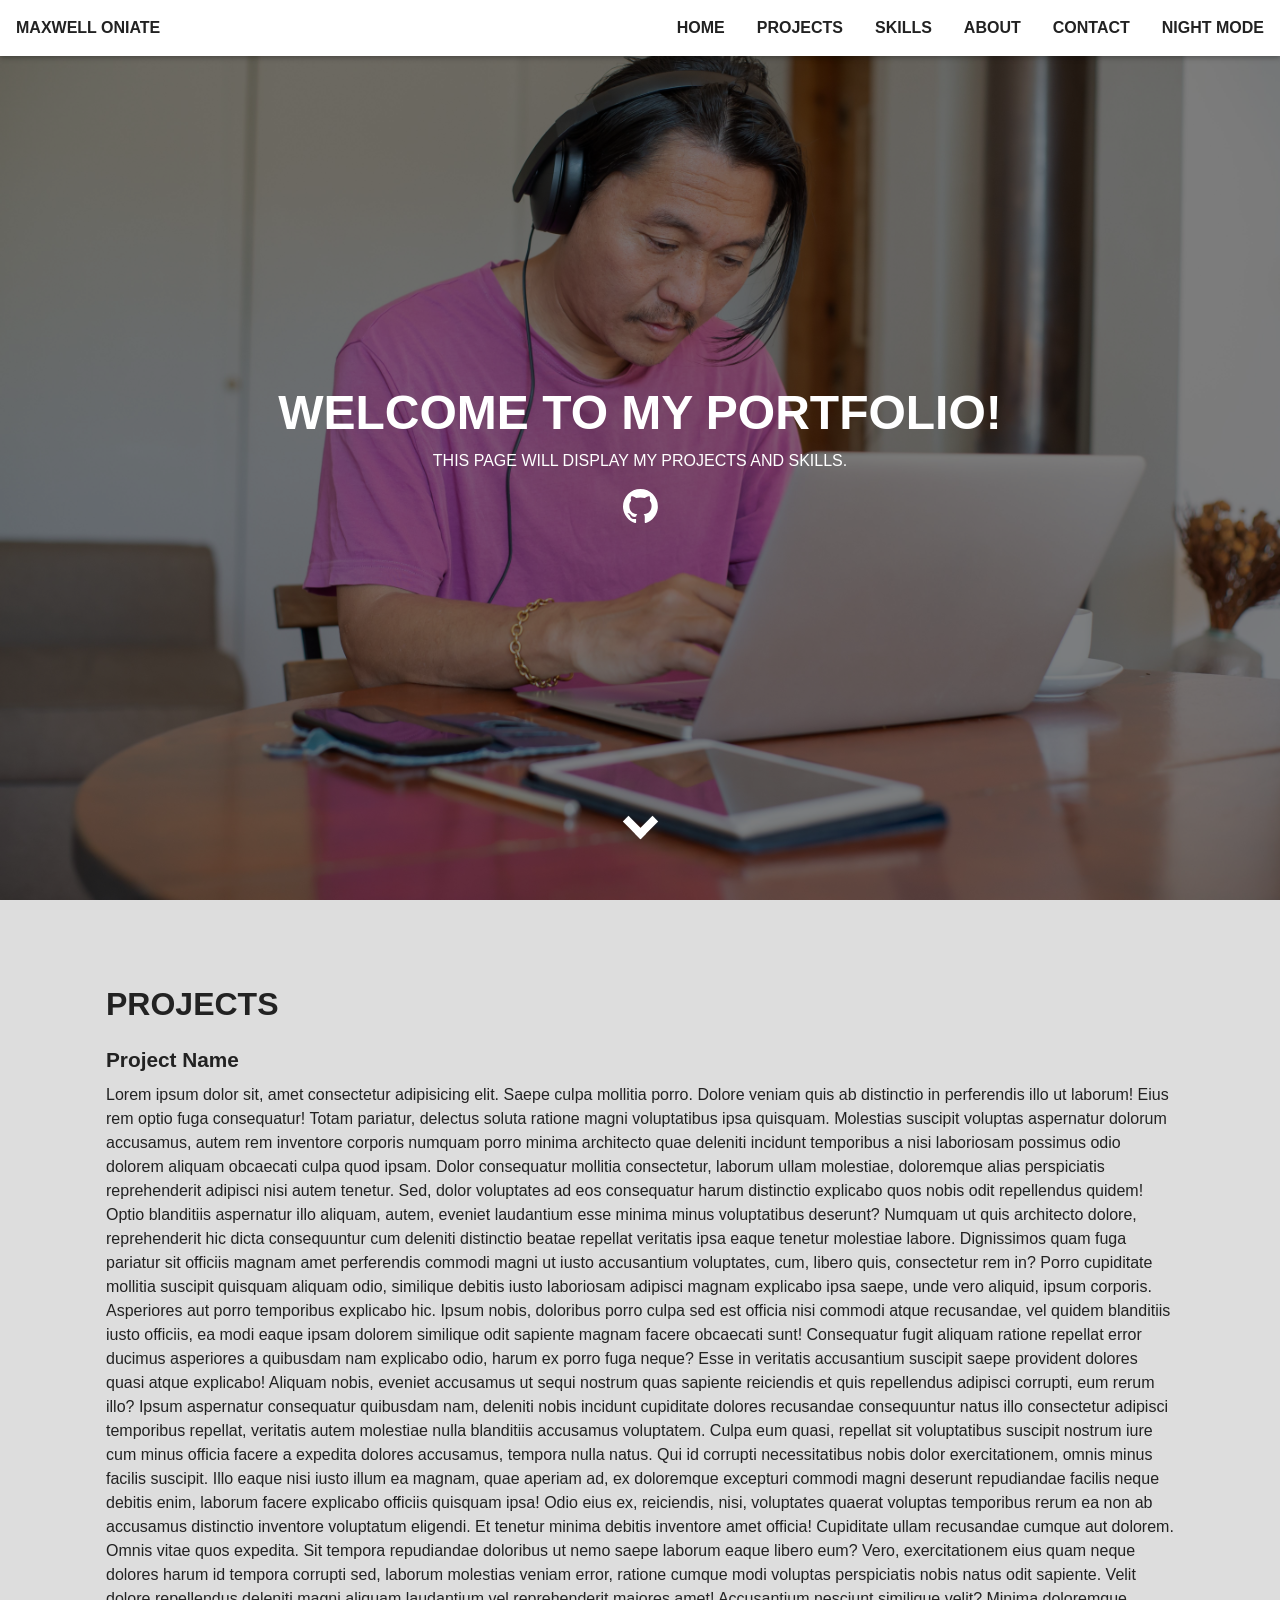
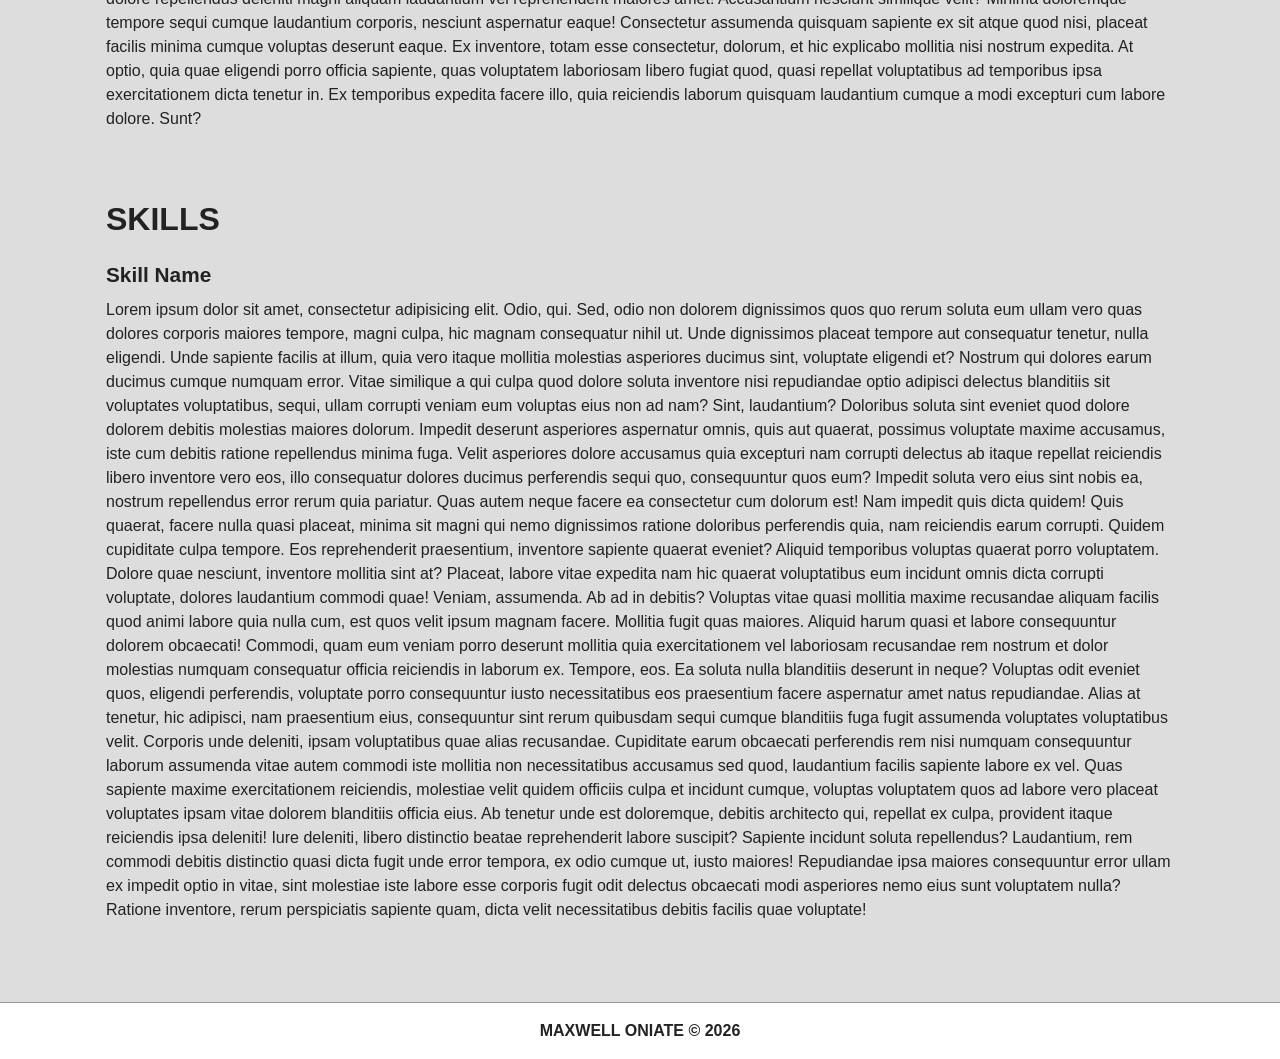
<file: index.html>
<!doctype html>
<html lang="en">
  <head>
    <meta charset="UTF-8" />
    <meta name="viewport" content="width=device-width, initial-scale=1.0" />
    <link rel="stylesheet" href="style.css" />
    <title>Maxwell Oniate</title>
  </head>
  <body>
    <header class="main-header main-header-home">
      <a href="index.html" class="logo">Maxwell Oniate</a>
      <nav class="main-navbar">
        <ul class="main-navbar-links">
          <li><a href="index.html" class="main-navbar-link">Home</a></li>
          <li>
            <a href="index.html#projects" class="main-navbar-link">Projects</a>
          </li>
          <li>
            <a href="index.html#skills" class="main-navbar-link">Skills</a>
          </li>
          <li><a href="about.html" class="main-navbar-link">About</a></li>
          <li><a href="contact.html" class="main-navbar-link">Contact</a></li>
          <li>
            <button id="theme-toggle" class="main-navbar-link theme-toggle">
              Night Mode
            </button>
          </li>
        </ul>
      </nav>
    </header>

    <main class="hero overlay">
      <h1 class="hero-title">Welcome to my portfolio!</h1>
      <p class="hero-subtitle">
        This page will display my projects and skills.
      </p>
      <a href="https://github.com/MaxwellOniate" target="_blank"
        ><img src="images/github.svg" alt="GitHub" class="github-btn"
      /></a>

      <a href="#projects" class="arrow">
        <div class="arrow-bounce">
          <div class="arrow-css"></div>
        </div>
      </a>
    </main>

    <div class="container">
      <section id="projects" class="pt-4">
        <h2 class="md-heading">Projects</h2>
        <h3 class="sm-heading">Project Name</h3>
        <p>
          Lorem ipsum dolor sit, amet consectetur adipisicing elit. Saepe culpa
          mollitia porro. Dolore veniam quis ab distinctio in perferendis illo
          ut laborum! Eius rem optio fuga consequatur! Totam pariatur, delectus
          soluta ratione magni voluptatibus ipsa quisquam. Molestias suscipit
          voluptas aspernatur dolorum accusamus, autem rem inventore corporis
          numquam porro minima architecto quae deleniti incidunt temporibus a
          nisi laboriosam possimus odio dolorem aliquam obcaecati culpa quod
          ipsam. Dolor consequatur mollitia consectetur, laborum ullam
          molestiae, doloremque alias perspiciatis reprehenderit adipisci nisi
          autem tenetur. Sed, dolor voluptates ad eos consequatur harum
          distinctio explicabo quos nobis odit repellendus quidem! Optio
          blanditiis aspernatur illo aliquam, autem, eveniet laudantium esse
          minima minus voluptatibus deserunt? Numquam ut quis architecto dolore,
          reprehenderit hic dicta consequuntur cum deleniti distinctio beatae
          repellat veritatis ipsa eaque tenetur molestiae labore. Dignissimos
          quam fuga pariatur sit officiis magnam amet perferendis commodi magni
          ut iusto accusantium voluptates, cum, libero quis, consectetur rem in?
          Porro cupiditate mollitia suscipit quisquam aliquam odio, similique
          debitis iusto laboriosam adipisci magnam explicabo ipsa saepe, unde
          vero aliquid, ipsum corporis. Asperiores aut porro temporibus
          explicabo hic. Ipsum nobis, doloribus porro culpa sed est officia nisi
          commodi atque recusandae, vel quidem blanditiis iusto officiis, ea
          modi eaque ipsam dolorem similique odit sapiente magnam facere
          obcaecati sunt! Consequatur fugit aliquam ratione repellat error
          ducimus asperiores a quibusdam nam explicabo odio, harum ex porro fuga
          neque? Esse in veritatis accusantium suscipit saepe provident dolores
          quasi atque explicabo! Aliquam nobis, eveniet accusamus ut sequi
          nostrum quas sapiente reiciendis et quis repellendus adipisci
          corrupti, eum rerum illo? Ipsum aspernatur consequatur quibusdam nam,
          deleniti nobis incidunt cupiditate dolores recusandae consequuntur
          natus illo consectetur adipisci temporibus repellat, veritatis autem
          molestiae nulla blanditiis accusamus voluptatem. Culpa eum quasi,
          repellat sit voluptatibus suscipit nostrum iure cum minus officia
          facere a expedita dolores accusamus, tempora nulla natus. Qui id
          corrupti necessitatibus nobis dolor exercitationem, omnis minus
          facilis suscipit. Illo eaque nisi iusto illum ea magnam, quae aperiam
          ad, ex doloremque excepturi commodi magni deserunt repudiandae facilis
          neque debitis enim, laborum facere explicabo officiis quisquam ipsa!
          Odio eius ex, reiciendis, nisi, voluptates quaerat voluptas temporibus
          rerum ea non ab accusamus distinctio inventore voluptatum eligendi. Et
          tenetur minima debitis inventore amet officia! Cupiditate ullam
          recusandae cumque aut dolorem. Omnis vitae quos expedita. Sit tempora
          repudiandae doloribus ut nemo saepe laborum eaque libero eum? Vero,
          exercitationem eius quam neque dolores harum id tempora corrupti sed,
          laborum molestias veniam error, ratione cumque modi voluptas
          perspiciatis nobis natus odit sapiente. Velit dolore repellendus
          deleniti magni aliquam laudantium vel reprehenderit maiores amet!
          Accusantium nesciunt similique velit? Minima doloremque tempore sequi
          cumque laudantium corporis, nesciunt aspernatur eaque! Consectetur
          assumenda quisquam sapiente ex sit atque quod nisi, placeat facilis
          minima cumque voluptas deserunt eaque. Ex inventore, totam esse
          consectetur, dolorum, et hic explicabo mollitia nisi nostrum expedita.
          At optio, quia quae eligendi porro officia sapiente, quas voluptatem
          laboriosam libero fugiat quod, quasi repellat voluptatibus ad
          temporibus ipsa exercitationem dicta tenetur in. Ex temporibus
          expedita facere illo, quia reiciendis laborum quisquam laudantium
          cumque a modi excepturi cum labore dolore. Sunt?
        </p>
      </section>

      <section id="skills" class="pt-4 mb-4">
        <h2 class="md-heading">Skills</h2>
        <h3 class="sm-heading">Skill Name</h3>
        <p>
          Lorem ipsum dolor sit amet, consectetur adipisicing elit. Odio, qui.
          Sed, odio non dolorem dignissimos quos quo rerum soluta eum ullam vero
          quas dolores corporis maiores tempore, magni culpa, hic magnam
          consequatur nihil ut. Unde dignissimos placeat tempore aut consequatur
          tenetur, nulla eligendi. Unde sapiente facilis at illum, quia vero
          itaque mollitia molestias asperiores ducimus sint, voluptate eligendi
          et? Nostrum qui dolores earum ducimus cumque numquam error. Vitae
          similique a qui culpa quod dolore soluta inventore nisi repudiandae
          optio adipisci delectus blanditiis sit voluptates voluptatibus, sequi,
          ullam corrupti veniam eum voluptas eius non ad nam? Sint, laudantium?
          Doloribus soluta sint eveniet quod dolore dolorem debitis molestias
          maiores dolorum. Impedit deserunt asperiores aspernatur omnis, quis
          aut quaerat, possimus voluptate maxime accusamus, iste cum debitis
          ratione repellendus minima fuga. Velit asperiores dolore accusamus
          quia excepturi nam corrupti delectus ab itaque repellat reiciendis
          libero inventore vero eos, illo consequatur dolores ducimus
          perferendis sequi quo, consequuntur quos eum? Impedit soluta vero eius
          sint nobis ea, nostrum repellendus error rerum quia pariatur. Quas
          autem neque facere ea consectetur cum dolorum est! Nam impedit quis
          dicta quidem! Quis quaerat, facere nulla quasi placeat, minima sit
          magni qui nemo dignissimos ratione doloribus perferendis quia, nam
          reiciendis earum corrupti. Quidem cupiditate culpa tempore. Eos
          reprehenderit praesentium, inventore sapiente quaerat eveniet? Aliquid
          temporibus voluptas quaerat porro voluptatem. Dolore quae nesciunt,
          inventore mollitia sint at? Placeat, labore vitae expedita nam hic
          quaerat voluptatibus eum incidunt omnis dicta corrupti voluptate,
          dolores laudantium commodi quae! Veniam, assumenda. Ab ad in debitis?
          Voluptas vitae quasi mollitia maxime recusandae aliquam facilis quod
          animi labore quia nulla cum, est quos velit ipsum magnam facere.
          Mollitia fugit quas maiores. Aliquid harum quasi et labore
          consequuntur dolorem obcaecati! Commodi, quam eum veniam porro
          deserunt mollitia quia exercitationem vel laboriosam recusandae rem
          nostrum et dolor molestias numquam consequatur officia reiciendis in
          laborum ex. Tempore, eos. Ea soluta nulla blanditiis deserunt in
          neque? Voluptas odit eveniet quos, eligendi perferendis, voluptate
          porro consequuntur iusto necessitatibus eos praesentium facere
          aspernatur amet natus repudiandae. Alias at tenetur, hic adipisci, nam
          praesentium eius, consequuntur sint rerum quibusdam sequi cumque
          blanditiis fuga fugit assumenda voluptates voluptatibus velit.
          Corporis unde deleniti, ipsam voluptatibus quae alias recusandae.
          Cupiditate earum obcaecati perferendis rem nisi numquam consequuntur
          laborum assumenda vitae autem commodi iste mollitia non necessitatibus
          accusamus sed quod, laudantium facilis sapiente labore ex vel. Quas
          sapiente maxime exercitationem reiciendis, molestiae velit quidem
          officiis culpa et incidunt cumque, voluptas voluptatem quos ad labore
          vero placeat voluptates ipsam vitae dolorem blanditiis officia eius.
          Ab tenetur unde est doloremque, debitis architecto qui, repellat ex
          culpa, provident itaque reiciendis ipsa deleniti! Iure deleniti,
          libero distinctio beatae reprehenderit labore suscipit? Sapiente
          incidunt soluta repellendus? Laudantium, rem commodi debitis
          distinctio quasi dicta fugit unde error tempora, ex odio cumque ut,
          iusto maiores! Repudiandae ipsa maiores consequuntur error ullam ex
          impedit optio in vitae, sint molestiae iste labore esse corporis fugit
          odit delectus obcaecati modi asperiores nemo eius sunt voluptatem
          nulla? Ratione inventore, rerum perspiciatis sapiente quam, dicta
          velit necessitatibus debitis facilis quae voluptate!
        </p>
      </section>
    </div>

    <footer class="main-footer"><p>Maxwell Oniate &copy; 2026</p></footer>

    <script src="script.js"></script>
  </body>
</html>
</file>
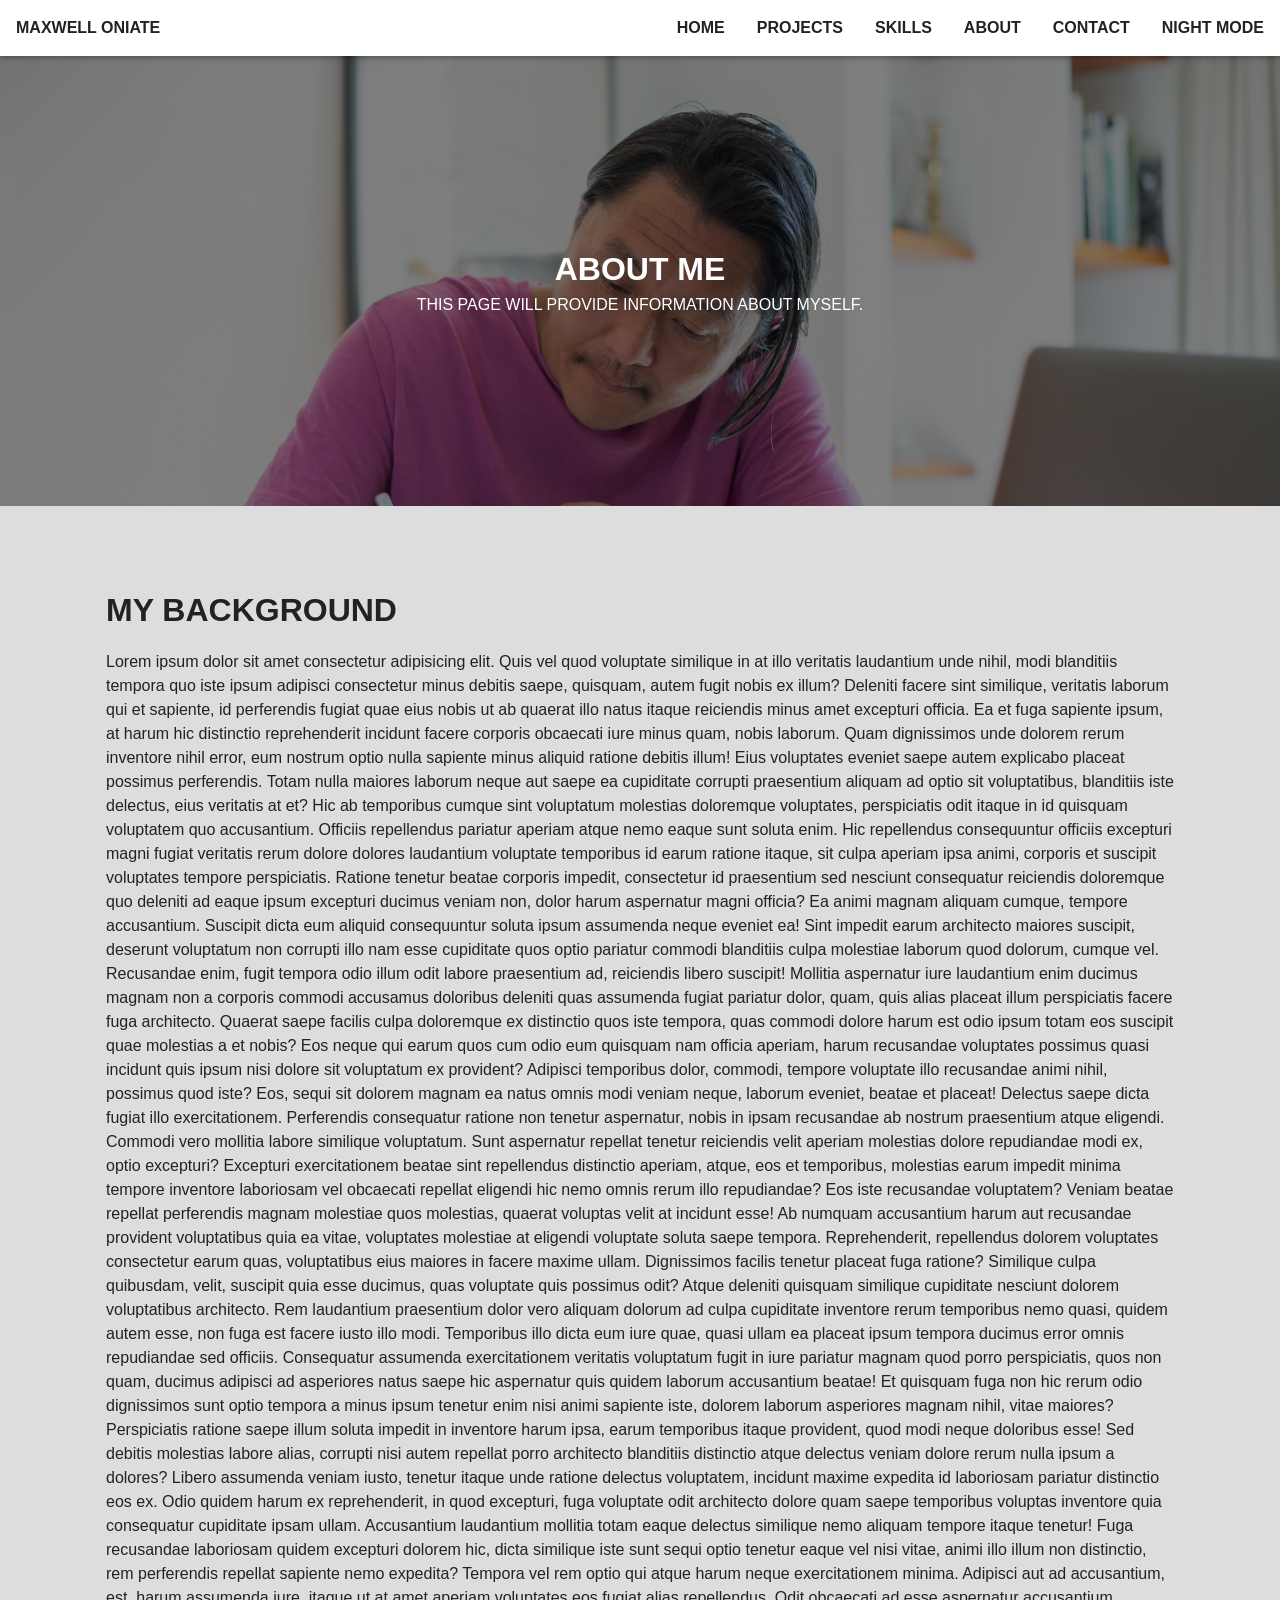
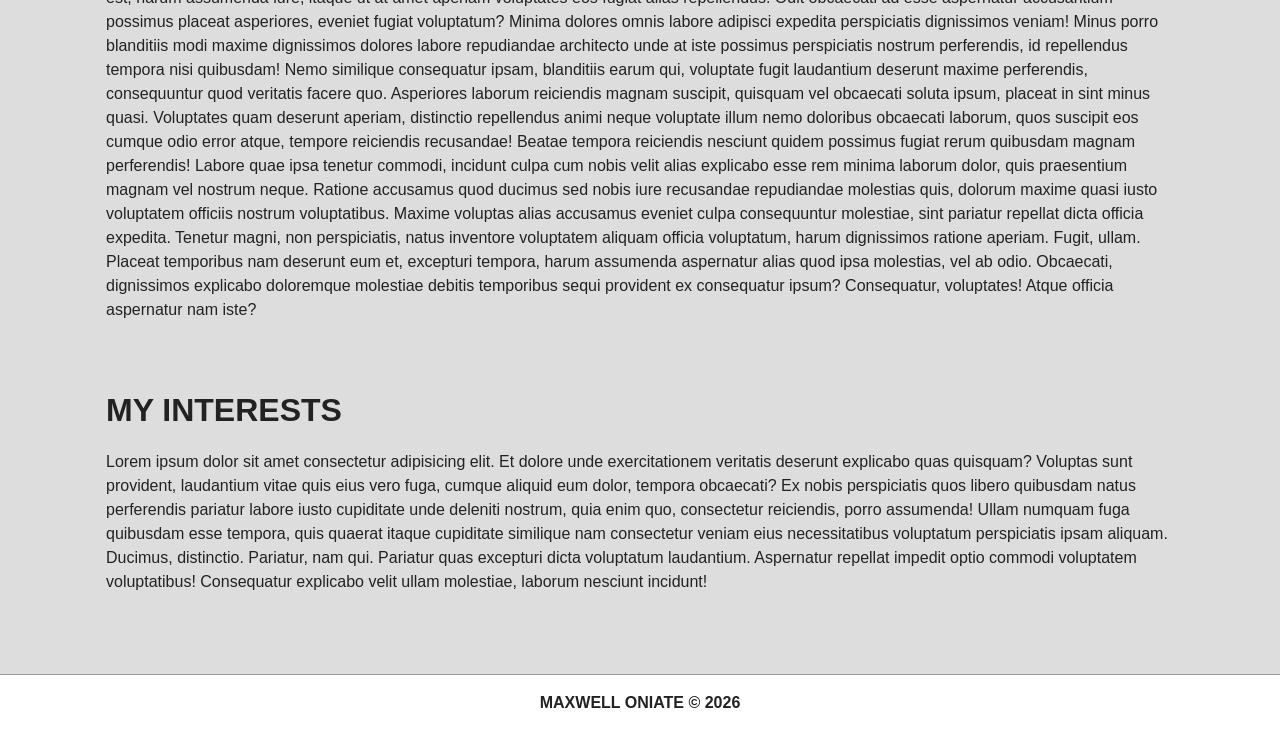
<file: about.html>
<!doctype html>
<html lang="en">
  <head>
    <meta charset="UTF-8" />
    <meta name="viewport" content="width=device-width, initial-scale=1.0" />
    <link rel="stylesheet" href="style.css" />
    <title>Maxwell Oniate | About</title>
  </head>
  <body>
    <header class="main-header">
      <a href="index.html" class="logo">Maxwell Oniate</a>
      <nav class="main-navbar">
        <ul class="main-navbar-links">
          <li><a href="index.html" class="main-navbar-link">Home</a></li>
          <li>
            <a href="index.html#projects" class="main-navbar-link">Projects</a>
          </li>
          <li>
            <a href="index.html#skills" class="main-navbar-link">Skills</a>
          </li>
          <li><a href="about.html" class="main-navbar-link">About</a></li>
          <li><a href="contact.html" class="main-navbar-link">Contact</a></li>
          <li>
            <button id="theme-toggle" class="main-navbar-link theme-toggle">
              Night Mode
            </button>
          </li>
        </ul>
      </nav>
    </header>
    <main class="about">
      <header class="about-banner banner overlay">
        <h1 class="banner-title">About Me</h1>
        <p class="banner-subtitle">
          This page will provide information about myself.
        </p>
      </header>
      <div class="container">
        <section class="about-background mt-4">
          <h2 class="md-heading">My Background</h2>
          <p>
            Lorem ipsum dolor sit amet consectetur adipisicing elit. Quis vel
            quod voluptate similique in at illo veritatis laudantium unde nihil,
            modi blanditiis tempora quo iste ipsum adipisci consectetur minus
            debitis saepe, quisquam, autem fugit nobis ex illum? Deleniti facere
            sint similique, veritatis laborum qui et sapiente, id perferendis
            fugiat quae eius nobis ut ab quaerat illo natus itaque reiciendis
            minus amet excepturi officia. Ea et fuga sapiente ipsum, at harum
            hic distinctio reprehenderit incidunt facere corporis obcaecati iure
            minus quam, nobis laborum. Quam dignissimos unde dolorem rerum
            inventore nihil error, eum nostrum optio nulla sapiente minus
            aliquid ratione debitis illum! Eius voluptates eveniet saepe autem
            explicabo placeat possimus perferendis. Totam nulla maiores laborum
            neque aut saepe ea cupiditate corrupti praesentium aliquam ad optio
            sit voluptatibus, blanditiis iste delectus, eius veritatis at et?
            Hic ab temporibus cumque sint voluptatum molestias doloremque
            voluptates, perspiciatis odit itaque in id quisquam voluptatem quo
            accusantium. Officiis repellendus pariatur aperiam atque nemo eaque
            sunt soluta enim. Hic repellendus consequuntur officiis excepturi
            magni fugiat veritatis rerum dolore dolores laudantium voluptate
            temporibus id earum ratione itaque, sit culpa aperiam ipsa animi,
            corporis et suscipit voluptates tempore perspiciatis. Ratione
            tenetur beatae corporis impedit, consectetur id praesentium sed
            nesciunt consequatur reiciendis doloremque quo deleniti ad eaque
            ipsum excepturi ducimus veniam non, dolor harum aspernatur magni
            officia? Ea animi magnam aliquam cumque, tempore accusantium.
            Suscipit dicta eum aliquid consequuntur soluta ipsum assumenda neque
            eveniet ea! Sint impedit earum architecto maiores suscipit, deserunt
            voluptatum non corrupti illo nam esse cupiditate quos optio pariatur
            commodi blanditiis culpa molestiae laborum quod dolorum, cumque vel.
            Recusandae enim, fugit tempora odio illum odit labore praesentium
            ad, reiciendis libero suscipit! Mollitia aspernatur iure laudantium
            enim ducimus magnam non a corporis commodi accusamus doloribus
            deleniti quas assumenda fugiat pariatur dolor, quam, quis alias
            placeat illum perspiciatis facere fuga architecto. Quaerat saepe
            facilis culpa doloremque ex distinctio quos iste tempora, quas
            commodi dolore harum est odio ipsum totam eos suscipit quae
            molestias a et nobis? Eos neque qui earum quos cum odio eum quisquam
            nam officia aperiam, harum recusandae voluptates possimus quasi
            incidunt quis ipsum nisi dolore sit voluptatum ex provident?
            Adipisci temporibus dolor, commodi, tempore voluptate illo
            recusandae animi nihil, possimus quod iste? Eos, sequi sit dolorem
            magnam ea natus omnis modi veniam neque, laborum eveniet, beatae et
            placeat! Delectus saepe dicta fugiat illo exercitationem.
            Perferendis consequatur ratione non tenetur aspernatur, nobis in
            ipsam recusandae ab nostrum praesentium atque eligendi. Commodi vero
            mollitia labore similique voluptatum. Sunt aspernatur repellat
            tenetur reiciendis velit aperiam molestias dolore repudiandae modi
            ex, optio excepturi? Excepturi exercitationem beatae sint
            repellendus distinctio aperiam, atque, eos et temporibus, molestias
            earum impedit minima tempore inventore laboriosam vel obcaecati
            repellat eligendi hic nemo omnis rerum illo repudiandae? Eos iste
            recusandae voluptatem? Veniam beatae repellat perferendis magnam
            molestiae quos molestias, quaerat voluptas velit at incidunt esse!
            Ab numquam accusantium harum aut recusandae provident voluptatibus
            quia ea vitae, voluptates molestiae at eligendi voluptate soluta
            saepe tempora. Reprehenderit, repellendus dolorem voluptates
            consectetur earum quas, voluptatibus eius maiores in facere maxime
            ullam. Dignissimos facilis tenetur placeat fuga ratione? Similique
            culpa quibusdam, velit, suscipit quia esse ducimus, quas voluptate
            quis possimus odit? Atque deleniti quisquam similique cupiditate
            nesciunt dolorem voluptatibus architecto. Rem laudantium praesentium
            dolor vero aliquam dolorum ad culpa cupiditate inventore rerum
            temporibus nemo quasi, quidem autem esse, non fuga est facere iusto
            illo modi. Temporibus illo dicta eum iure quae, quasi ullam ea
            placeat ipsum tempora ducimus error omnis repudiandae sed officiis.
            Consequatur assumenda exercitationem veritatis voluptatum fugit in
            iure pariatur magnam quod porro perspiciatis, quos non quam, ducimus
            adipisci ad asperiores natus saepe hic aspernatur quis quidem
            laborum accusantium beatae! Et quisquam fuga non hic rerum odio
            dignissimos sunt optio tempora a minus ipsum tenetur enim nisi animi
            sapiente iste, dolorem laborum asperiores magnam nihil, vitae
            maiores? Perspiciatis ratione saepe illum soluta impedit in
            inventore harum ipsa, earum temporibus itaque provident, quod modi
            neque doloribus esse! Sed debitis molestias labore alias, corrupti
            nisi autem repellat porro architecto blanditiis distinctio atque
            delectus veniam dolore rerum nulla ipsum a dolores? Libero assumenda
            veniam iusto, tenetur itaque unde ratione delectus voluptatem,
            incidunt maxime expedita id laboriosam pariatur distinctio eos ex.
            Odio quidem harum ex reprehenderit, in quod excepturi, fuga
            voluptate odit architecto dolore quam saepe temporibus voluptas
            inventore quia consequatur cupiditate ipsam ullam. Accusantium
            laudantium mollitia totam eaque delectus similique nemo aliquam
            tempore itaque tenetur! Fuga recusandae laboriosam quidem excepturi
            dolorem hic, dicta similique iste sunt sequi optio tenetur eaque vel
            nisi vitae, animi illo illum non distinctio, rem perferendis
            repellat sapiente nemo expedita? Tempora vel rem optio qui atque
            harum neque exercitationem minima. Adipisci aut ad accusantium, est,
            harum assumenda iure, itaque ut at amet aperiam voluptates eos
            fugiat alias repellendus. Odit obcaecati ad esse aspernatur
            accusantium possimus placeat asperiores, eveniet fugiat voluptatum?
            Minima dolores omnis labore adipisci expedita perspiciatis
            dignissimos veniam! Minus porro blanditiis modi maxime dignissimos
            dolores labore repudiandae architecto unde at iste possimus
            perspiciatis nostrum perferendis, id repellendus tempora nisi
            quibusdam! Nemo similique consequatur ipsam, blanditiis earum qui,
            voluptate fugit laudantium deserunt maxime perferendis, consequuntur
            quod veritatis facere quo. Asperiores laborum reiciendis magnam
            suscipit, quisquam vel obcaecati soluta ipsum, placeat in sint minus
            quasi. Voluptates quam deserunt aperiam, distinctio repellendus
            animi neque voluptate illum nemo doloribus obcaecati laborum, quos
            suscipit eos cumque odio error atque, tempore reiciendis recusandae!
            Beatae tempora reiciendis nesciunt quidem possimus fugiat rerum
            quibusdam magnam perferendis! Labore quae ipsa tenetur commodi,
            incidunt culpa cum nobis velit alias explicabo esse rem minima
            laborum dolor, quis praesentium magnam vel nostrum neque. Ratione
            accusamus quod ducimus sed nobis iure recusandae repudiandae
            molestias quis, dolorum maxime quasi iusto voluptatem officiis
            nostrum voluptatibus. Maxime voluptas alias accusamus eveniet culpa
            consequuntur molestiae, sint pariatur repellat dicta officia
            expedita. Tenetur magni, non perspiciatis, natus inventore
            voluptatem aliquam officia voluptatum, harum dignissimos ratione
            aperiam. Fugit, ullam. Placeat temporibus nam deserunt eum et,
            excepturi tempora, harum assumenda aspernatur alias quod ipsa
            molestias, vel ab odio. Obcaecati, dignissimos explicabo doloremque
            molestiae debitis temporibus sequi provident ex consequatur ipsum?
            Consequatur, voluptates! Atque officia aspernatur nam iste?
          </p>
        </section>

        <section class="about-interests mt-4 mb-4">
          <h2 class="md-heading">My Interests</h2>
          <p>
            Lorem ipsum dolor sit amet consectetur adipisicing elit. Et dolore
            unde exercitationem veritatis deserunt explicabo quas quisquam?
            Voluptas sunt provident, laudantium vitae quis eius vero fuga,
            cumque aliquid eum dolor, tempora obcaecati? Ex nobis perspiciatis
            quos libero quibusdam natus perferendis pariatur labore iusto
            cupiditate unde deleniti nostrum, quia enim quo, consectetur
            reiciendis, porro assumenda! Ullam numquam fuga quibusdam esse
            tempora, quis quaerat itaque cupiditate similique nam consectetur
            veniam eius necessitatibus voluptatum perspiciatis ipsam aliquam.
            Ducimus, distinctio. Pariatur, nam qui. Pariatur quas excepturi
            dicta voluptatum laudantium. Aspernatur repellat impedit optio
            commodi voluptatem voluptatibus! Consequatur explicabo velit ullam
            molestiae, laborum nesciunt incidunt!
          </p>
        </section>
      </div>
    </main>
    <footer class="main-footer"><p>Maxwell Oniate &copy; 2026</p></footer>
    <script src="script.js"></script>
  </body>
</html>
</file>
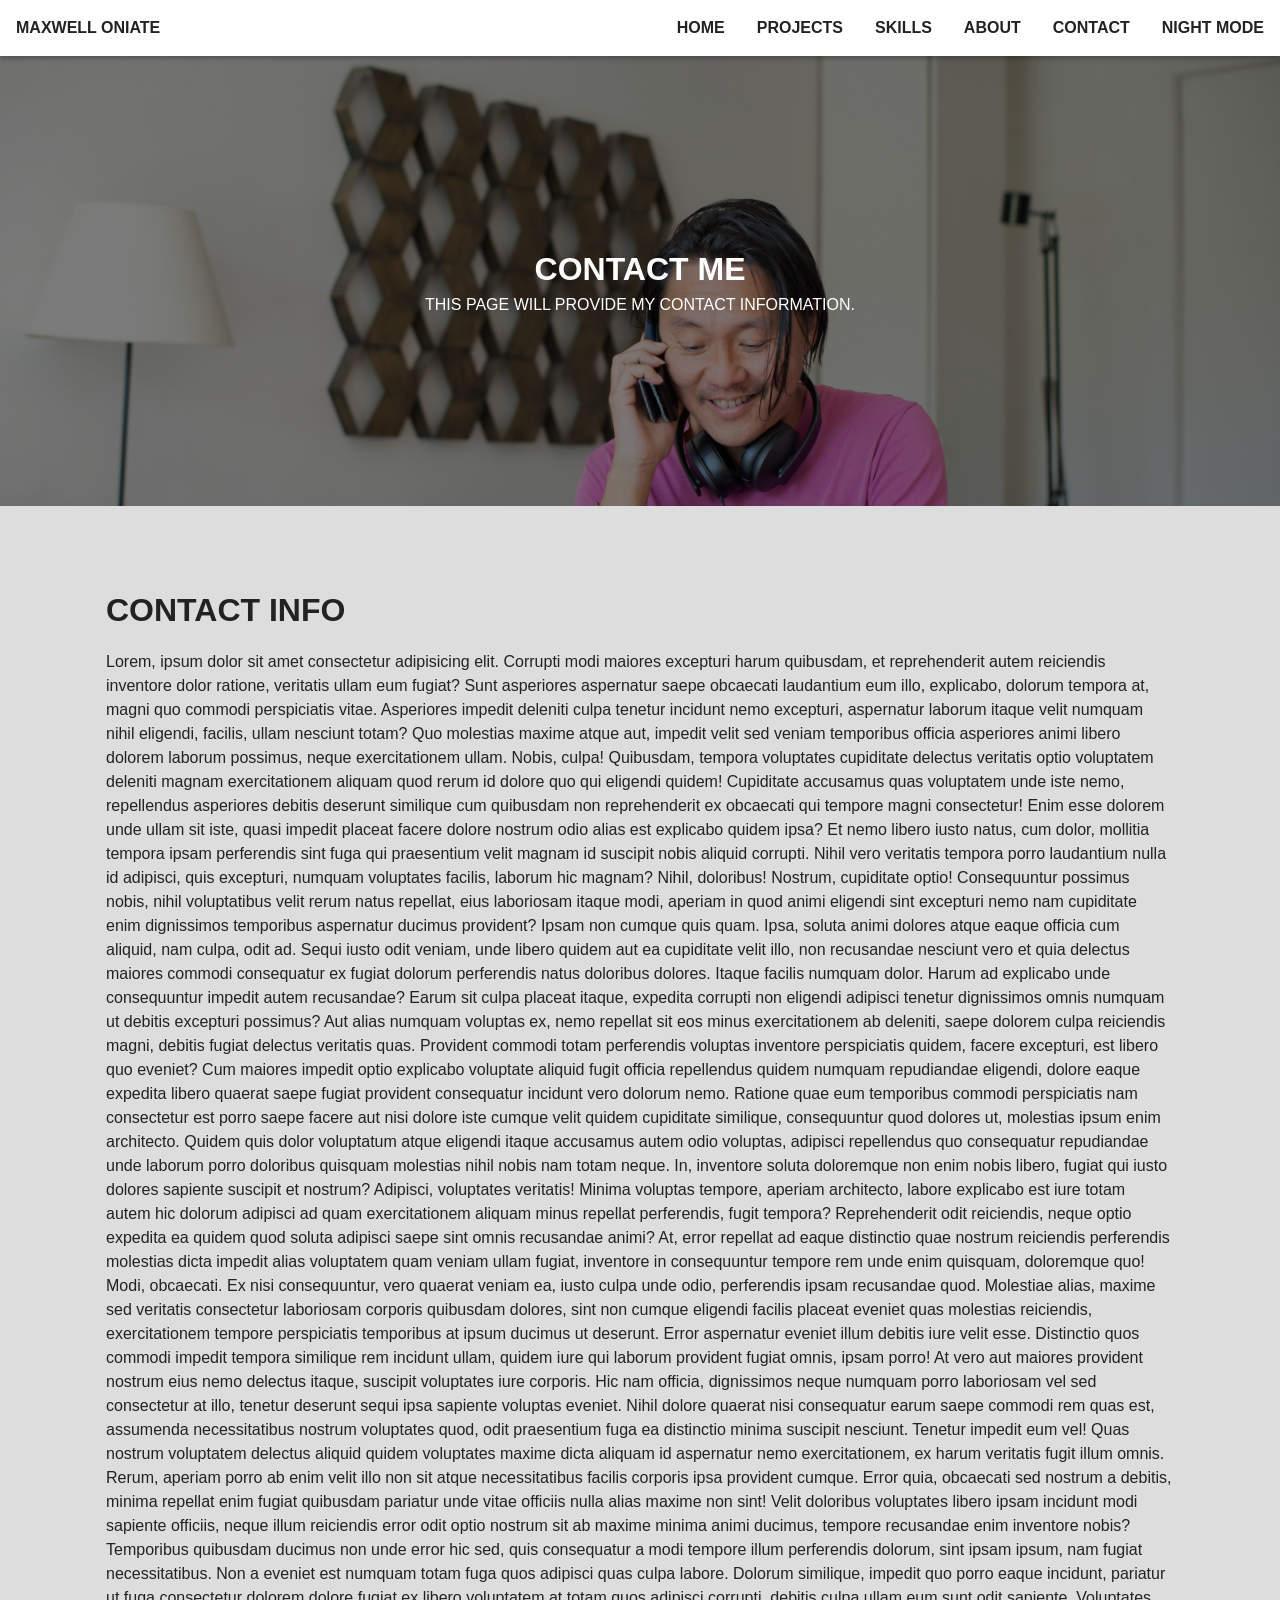
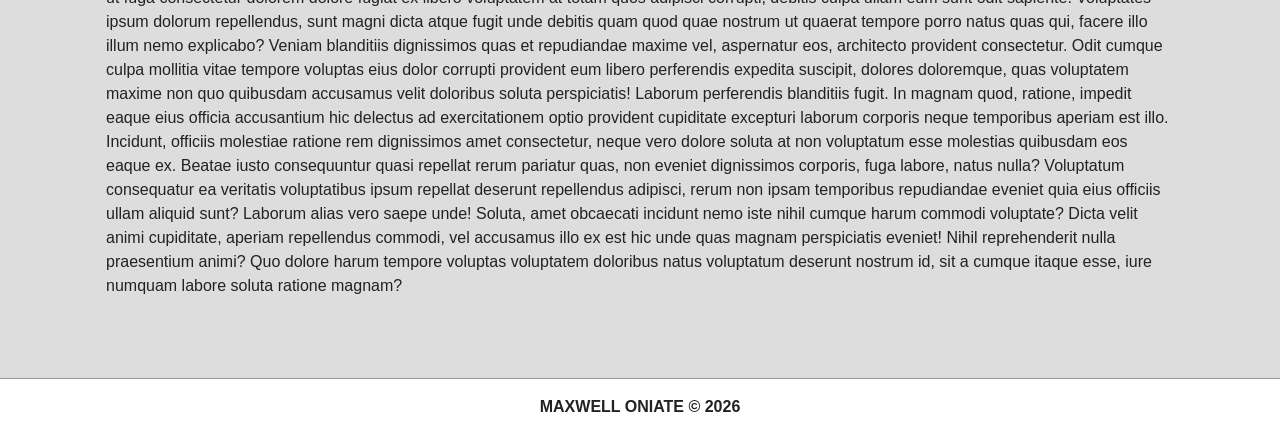
<file: contact.html>
<!doctype html>
<html lang="en">
  <head>
    <meta charset="UTF-8" />
    <meta name="viewport" content="width=device-width, initial-scale=1.0" />
    <link rel="stylesheet" href="style.css" />
    <title>Maxwell Oniate | Contact</title>
  </head>
  <body>
    <header class="main-header">
      <a href="index.html" class="logo">Maxwell Oniate</a>
      <nav class="main-navbar">
        <ul class="main-navbar-links">
          <li><a href="index.html" class="main-navbar-link">Home</a></li>
          <li>
            <a href="index.html#projects" class="main-navbar-link">Projects</a>
          </li>
          <li>
            <a href="index.html#skills" class="main-navbar-link">Skills</a>
          </li>
          <li><a href="about.html" class="main-navbar-link">About</a></li>
          <li><a href="contact.html" class="main-navbar-link">Contact</a></li>
          <li>
            <button id="theme-toggle" class="main-navbar-link theme-toggle">
              Night Mode
            </button>
          </li>
        </ul>
      </nav>
    </header>
    <main class="contact">
      <header class="contact-banner banner overlay">
        <div class="container">
          <h1 class="banner-title">Contact Me</h1>
          <p class="banner-subtitle">
            This page will provide my contact information.
          </p>
        </div>
      </header>
      <div class="container">
        <section class="contact-info mt-4 mb-4">
          <h2 class="md-heading">Contact Info</h2>
          <p>
            Lorem, ipsum dolor sit amet consectetur adipisicing elit. Corrupti
            modi maiores excepturi harum quibusdam, et reprehenderit autem
            reiciendis inventore dolor ratione, veritatis ullam eum fugiat? Sunt
            asperiores aspernatur saepe obcaecati laudantium eum illo,
            explicabo, dolorum tempora at, magni quo commodi perspiciatis vitae.
            Asperiores impedit deleniti culpa tenetur incidunt nemo excepturi,
            aspernatur laborum itaque velit numquam nihil eligendi, facilis,
            ullam nesciunt totam? Quo molestias maxime atque aut, impedit velit
            sed veniam temporibus officia asperiores animi libero dolorem
            laborum possimus, neque exercitationem ullam. Nobis, culpa!
            Quibusdam, tempora voluptates cupiditate delectus veritatis optio
            voluptatem deleniti magnam exercitationem aliquam quod rerum id
            dolore quo qui eligendi quidem! Cupiditate accusamus quas voluptatem
            unde iste nemo, repellendus asperiores debitis deserunt similique
            cum quibusdam non reprehenderit ex obcaecati qui tempore magni
            consectetur! Enim esse dolorem unde ullam sit iste, quasi impedit
            placeat facere dolore nostrum odio alias est explicabo quidem ipsa?
            Et nemo libero iusto natus, cum dolor, mollitia tempora ipsam
            perferendis sint fuga qui praesentium velit magnam id suscipit nobis
            aliquid corrupti. Nihil vero veritatis tempora porro laudantium
            nulla id adipisci, quis excepturi, numquam voluptates facilis,
            laborum hic magnam? Nihil, doloribus! Nostrum, cupiditate optio!
            Consequuntur possimus nobis, nihil voluptatibus velit rerum natus
            repellat, eius laboriosam itaque modi, aperiam in quod animi
            eligendi sint excepturi nemo nam cupiditate enim dignissimos
            temporibus aspernatur ducimus provident? Ipsam non cumque quis quam.
            Ipsa, soluta animi dolores atque eaque officia cum aliquid, nam
            culpa, odit ad. Sequi iusto odit veniam, unde libero quidem aut ea
            cupiditate velit illo, non recusandae nesciunt vero et quia delectus
            maiores commodi consequatur ex fugiat dolorum perferendis natus
            doloribus dolores. Itaque facilis numquam dolor. Harum ad explicabo
            unde consequuntur impedit autem recusandae? Earum sit culpa placeat
            itaque, expedita corrupti non eligendi adipisci tenetur dignissimos
            omnis numquam ut debitis excepturi possimus? Aut alias numquam
            voluptas ex, nemo repellat sit eos minus exercitationem ab deleniti,
            saepe dolorem culpa reiciendis magni, debitis fugiat delectus
            veritatis quas. Provident commodi totam perferendis voluptas
            inventore perspiciatis quidem, facere excepturi, est libero quo
            eveniet? Cum maiores impedit optio explicabo voluptate aliquid fugit
            officia repellendus quidem numquam repudiandae eligendi, dolore
            eaque expedita libero quaerat saepe fugiat provident consequatur
            incidunt vero dolorum nemo. Ratione quae eum temporibus commodi
            perspiciatis nam consectetur est porro saepe facere aut nisi dolore
            iste cumque velit quidem cupiditate similique, consequuntur quod
            dolores ut, molestias ipsum enim architecto. Quidem quis dolor
            voluptatum atque eligendi itaque accusamus autem odio voluptas,
            adipisci repellendus quo consequatur repudiandae unde laborum porro
            doloribus quisquam molestias nihil nobis nam totam neque. In,
            inventore soluta doloremque non enim nobis libero, fugiat qui iusto
            dolores sapiente suscipit et nostrum? Adipisci, voluptates
            veritatis! Minima voluptas tempore, aperiam architecto, labore
            explicabo est iure totam autem hic dolorum adipisci ad quam
            exercitationem aliquam minus repellat perferendis, fugit tempora?
            Reprehenderit odit reiciendis, neque optio expedita ea quidem quod
            soluta adipisci saepe sint omnis recusandae animi? At, error
            repellat ad eaque distinctio quae nostrum reiciendis perferendis
            molestias dicta impedit alias voluptatem quam veniam ullam fugiat,
            inventore in consequuntur tempore rem unde enim quisquam, doloremque
            quo! Modi, obcaecati. Ex nisi consequuntur, vero quaerat veniam ea,
            iusto culpa unde odio, perferendis ipsam recusandae quod. Molestiae
            alias, maxime sed veritatis consectetur laboriosam corporis
            quibusdam dolores, sint non cumque eligendi facilis placeat eveniet
            quas molestias reiciendis, exercitationem tempore perspiciatis
            temporibus at ipsum ducimus ut deserunt. Error aspernatur eveniet
            illum debitis iure velit esse. Distinctio quos commodi impedit
            tempora similique rem incidunt ullam, quidem iure qui laborum
            provident fugiat omnis, ipsam porro! At vero aut maiores provident
            nostrum eius nemo delectus itaque, suscipit voluptates iure
            corporis. Hic nam officia, dignissimos neque numquam porro
            laboriosam vel sed consectetur at illo, tenetur deserunt sequi ipsa
            sapiente voluptas eveniet. Nihil dolore quaerat nisi consequatur
            earum saepe commodi rem quas est, assumenda necessitatibus nostrum
            voluptates quod, odit praesentium fuga ea distinctio minima suscipit
            nesciunt. Tenetur impedit eum vel! Quas nostrum voluptatem delectus
            aliquid quidem voluptates maxime dicta aliquam id aspernatur nemo
            exercitationem, ex harum veritatis fugit illum omnis. Rerum, aperiam
            porro ab enim velit illo non sit atque necessitatibus facilis
            corporis ipsa provident cumque. Error quia, obcaecati sed nostrum a
            debitis, minima repellat enim fugiat quibusdam pariatur unde vitae
            officiis nulla alias maxime non sint! Velit doloribus voluptates
            libero ipsam incidunt modi sapiente officiis, neque illum reiciendis
            error odit optio nostrum sit ab maxime minima animi ducimus, tempore
            recusandae enim inventore nobis? Temporibus quibusdam ducimus non
            unde error hic sed, quis consequatur a modi tempore illum
            perferendis dolorum, sint ipsam ipsum, nam fugiat necessitatibus.
            Non a eveniet est numquam totam fuga quos adipisci quas culpa
            labore. Dolorum similique, impedit quo porro eaque incidunt,
            pariatur ut fuga consectetur dolorem dolore fugiat ex libero
            voluptatem at totam quos adipisci corrupti, debitis culpa ullam eum
            sunt odit sapiente. Voluptates ipsum dolorum repellendus, sunt magni
            dicta atque fugit unde debitis quam quod quae nostrum ut quaerat
            tempore porro natus quas qui, facere illo illum nemo explicabo?
            Veniam blanditiis dignissimos quas et repudiandae maxime vel,
            aspernatur eos, architecto provident consectetur. Odit cumque culpa
            mollitia vitae tempore voluptas eius dolor corrupti provident eum
            libero perferendis expedita suscipit, dolores doloremque, quas
            voluptatem maxime non quo quibusdam accusamus velit doloribus soluta
            perspiciatis! Laborum perferendis blanditiis fugit. In magnam quod,
            ratione, impedit eaque eius officia accusantium hic delectus ad
            exercitationem optio provident cupiditate excepturi laborum corporis
            neque temporibus aperiam est illo. Incidunt, officiis molestiae
            ratione rem dignissimos amet consectetur, neque vero dolore soluta
            at non voluptatum esse molestias quibusdam eos eaque ex. Beatae
            iusto consequuntur quasi repellat rerum pariatur quas, non eveniet
            dignissimos corporis, fuga labore, natus nulla? Voluptatum
            consequatur ea veritatis voluptatibus ipsum repellat deserunt
            repellendus adipisci, rerum non ipsam temporibus repudiandae eveniet
            quia eius officiis ullam aliquid sunt? Laborum alias vero saepe
            unde! Soluta, amet obcaecati incidunt nemo iste nihil cumque harum
            commodi voluptate? Dicta velit animi cupiditate, aperiam repellendus
            commodi, vel accusamus illo ex est hic unde quas magnam perspiciatis
            eveniet! Nihil reprehenderit nulla praesentium animi? Quo dolore
            harum tempore voluptas voluptatem doloribus natus voluptatum
            deserunt nostrum id, sit a cumque itaque esse, iure numquam labore
            soluta ratione magnam?
          </p>
        </section>
      </div>
    </main>
    <footer class="main-footer"><p>Maxwell Oniate &copy; 2026</p></footer>
    <script src="script.js"></script>
  </body>
</html>
</file>
<file: style.css>
/* CSS Resets */

* {
  margin: 0;
  padding: 0;
  box-sizing: border-box;
}

html {
  scroll-behavior: smooth;
}

a {
  text-decoration: none;
  color: inherit;
}

img,
picture {
  max-width: 100%;
  display: block;
}

/* Utility Styles */

.pt-4 {
  padding-top: 4rem;
}

.pb-4 {
  padding-bottom: 4rem;
}

.mt-4 {
  margin-top: 4rem;
}

.mb-4 {
  margin-bottom: 4rem;
}

.md-heading {
  font-size: 2rem;
  margin-bottom: 1rem;
  text-transform: uppercase;
}

.sm-heading {
  font-size: 1.3rem;
  margin-bottom: 0.5rem;
}

.container {
  max-width: 1100px;
  margin: auto;
  padding: 1rem;
}

/* Body */

body {
  background: #ddd;
  color: #222;
  font-family: Arial, Helvetica, sans-serif;
  font-size: 1rem;
  line-height: 1.5;
}

body,
.main-header,
.main-footer,
.main-navbar-link,
.logo {
  transition:
    background-color 0.3s ease,
    color 0.3s ease;
}

/* Main Header */

.main-header {
  position: sticky;
  top: 0;
  z-index: 1;
  display: flex;
  justify-content: space-between;
  background: #fff;
  box-shadow: 0 2px 5px rgba(0, 0, 0, 0.3);
}

.main-header-home {
  position: fixed;
  width: 100%;
}

/* Main Navigation */

.main-navbar-links {
  display: flex;
  justify-content: center;
  list-style-type: none;
}

.main-navbar-links li {
  display: flex;
}

.main-navbar-link {
  display: flex;
  align-items: center;
}

.main-navbar-link,
.logo {
  display: inline-block;
  text-decoration: none;
  color: #222;
  padding: 1rem;
  font-weight: 600;
  font-size: 1rem;
  text-transform: uppercase;
  transition: background-color 0.3s ease;
}

.main-navbar-link:hover,
.logo:hover {
  background: #ddd;
}

/* Day/Night Mode Toggler */

.theme-toggle {
  border: none;
  background: transparent;
  font-family: inherit;
  cursor: pointer;
}

body.dark-mode {
  background: #222;
  color: #ddd;
}

body.dark-mode .main-header,
body.dark-mode .main-footer {
  background: #111;
}

body.dark-mode .main-navbar-link,
body.dark-mode .logo {
  color: #fff;
}

body.dark-mode .main-navbar-link:hover,
body.dark-mode .logo:hover {
  background: #333;
}

/* Overlay for Hero and Banners */

.overlay {
  position: relative;
  background-blend-mode: overlay;
  display: flex;
  flex-direction: column;
  justify-content: center;
  align-items: center;
  text-align: center;
  text-transform: uppercase;
  color: #fff;
}

/* Banner styles */

.banner {
  height: 50vh;
}

.banner-title {
  font-size: 2rem;
}

.banner-subtitle {
  font-size: 1rem;
}

/* Banner Images */

.about-banner {
  background: rgba(0, 0, 0, 0.5) url(images/man-writing.jpg) no-repeat fixed
    center bottom/cover;
}

.contact-banner {
  background: rgba(0, 0, 0, 0.5) url(images/man-using-phone.jpg) no-repeat fixed
    center bottom/cover;
}

/* Homepage Hero */

.hero {
  height: 100vh;
  background: rgba(0, 0, 0, 0.5) url('images/man-using-laptop.jpg') no-repeat
    fixed center center/cover;
}

.hero-title {
  font-size: 3rem;
  font-weight: 900;
  margin: 0 1rem;
}

.hero-subtitle {
  font-size: 1rem;
  margin: 0 1rem 1rem;
}

.github-btn {
  width: 35px;
  transition: opacity 0.3s ease;
}

.github-btn:hover {
  opacity: 0.5;
}

/* Home Arrow Styles */

.arrow {
  position: absolute;
  bottom: 50px;
  padding: 1rem;
}

.arrow-css {
  border-right: 8px solid;
  border-bottom: 8px solid;
  height: 25px;
  width: 25px;
  transform: rotate(45deg);
}

/* Home Arrow Animations */

.arrow-bounce {
  -webkit-animation: bounce 2s infinite;
  animation: bounce 2s infinite;
}

@-webkit-keyframes bounce {
  0%,
  20%,
  50%,
  80%,
  100% {
    -webkit-transform: translateY(0);
    transform: translateY(0);
  }
  40% {
    -webkit-transform: translateY(-45px);
    transform: translateY(-45px);
  }
  60% {
    -webkit-transform: translateY(-30px);
    transform: translateY(-30px);
  }
}

@keyframes bounce {
  0%,
  20%,
  50%,
  80%,
  100% {
    -webkit-transform: translateY(0);
    transform: translateY(0);
  }
  40% {
    -webkit-transform: translateY(-45px);
    transform: translateY(-45px);
  }
  60% {
    -webkit-transform: translateY(-30px);
    transform: translateY(-30px);
  }
}

/* Main Footer */

.main-footer {
  border-top: 1px #999 solid;
  background: #fff;
  text-align: center;
  padding: 1rem;
  font-weight: 600;
  text-transform: uppercase;
}
</file>
